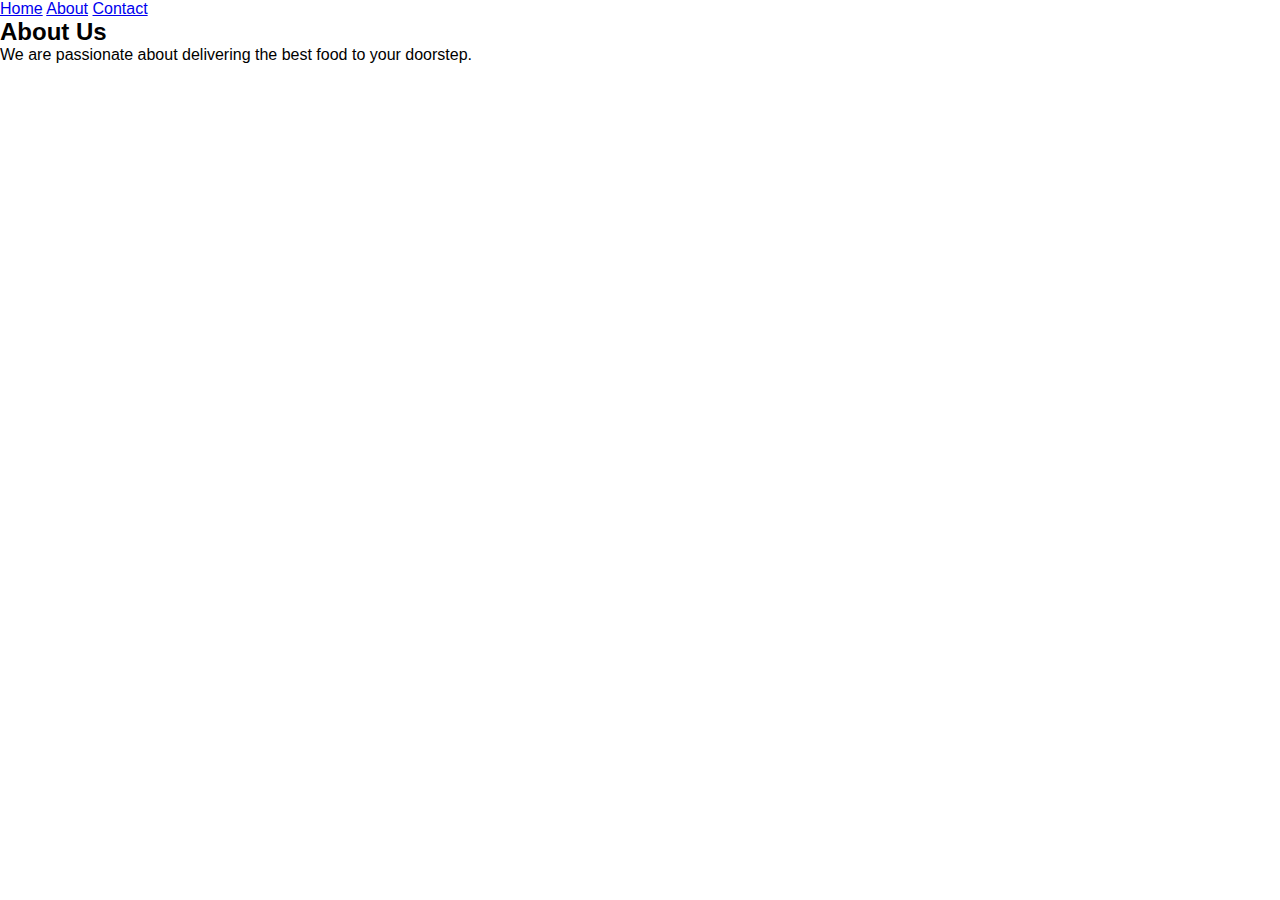
<file: about.html>
<!DOCTYPE html>
<html>
<head>
  <title>About</title>
  <link rel="stylesheet" href="style.css">
</head>
<body>
  <header>
    <nav>
      <a href="index.html">Home</a>
      <a href="about.html">About</a>
      <a href="contact.html">Contact</a>
    </nav>
  </header>

  <section class="content">
    <h2>About Us</h2>
    <p>We are passionate about delivering the best food to your doorstep.</p>
  </section>
</body>
</html>
</file>
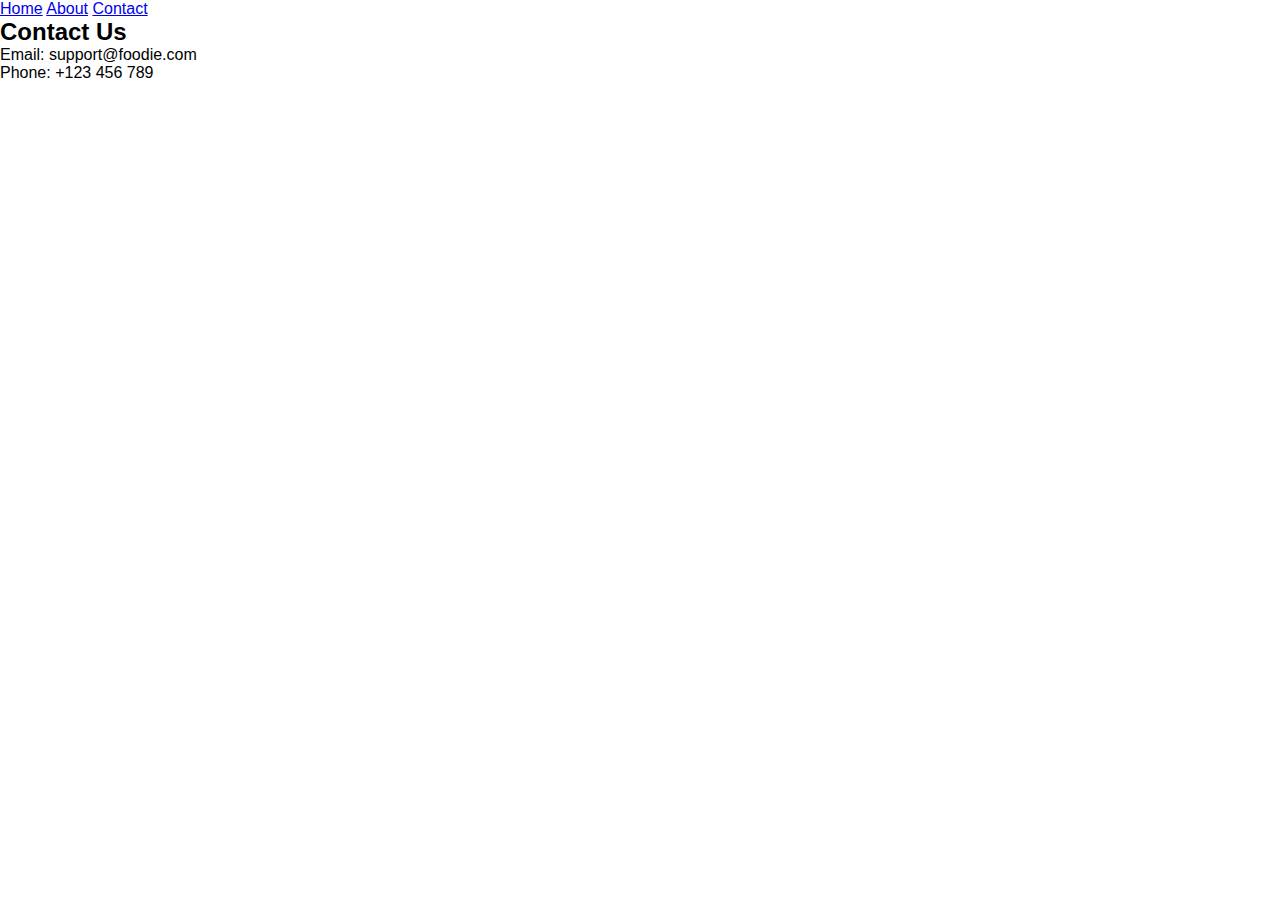
<file: contact.html>
<!DOCTYPE html>
<html>
<head>
  <title>Contact</title>
  <link rel="stylesheet" href="style.css">
</head>
<body>
  <header>
    <nav>
      <a href="index.html">Home</a>
      <a href="about.html">About</a>
      <a href="contact.html">Contact</a>
    </nav>
  </header>

  <section class="content">
    <h2>Contact Us</h2>
    <p>Email: support@foodie.com</p>
    <p>Phone: +123 456 789</p>
  </section>
</body>
</html>
</file>
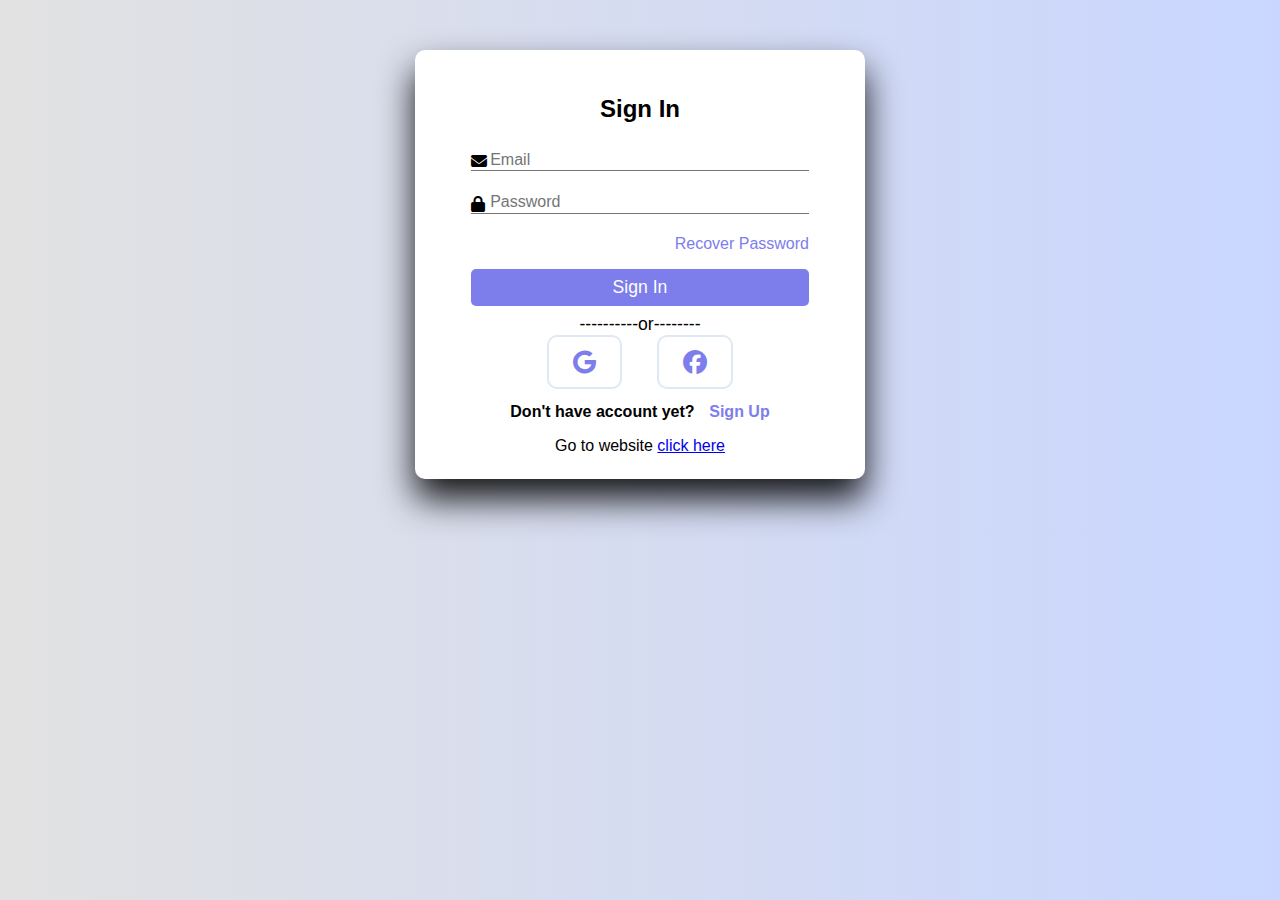
<file: signup.html>
<!DOCTYPE html>
<html lang="en">
<head>
    <meta charset="UTF-8">
    <meta name="viewport" content="width=device-width, initial-scale=1.0">
    <title>Register & Login</title>
    <link rel="stylesheet" href="https://cdnjs.cloudflare.com/ajax/libs/font-awesome/6.5.1/css/all.min.css">
    <link rel="stylesheet" href="signup.css">
</head>
<body>
    <div class="container" id="signup" style="display:none;">
      <h1 class="form-title">Register</h1>
      <form method="post" action="register.php">
        <div class="input-group">
           <i class="fas fa-user"></i>
           <input type="text" name="fName" id="fName" placeholder="First Name" required>
           <label for="fname">First Name</label>
        </div>
        <div class="input-group">
            <i class="fas fa-user"></i>
            <input type="text" name="lName" id="lName" placeholder="Last Name" required>
            <label for="lName">Last Name</label>
        </div>
        <div class="input-group">
            <i class="fas fa-envelope"></i>
            <input type="email" name="email" id="email" placeholder="Email" required>
            <label for="email">Email</label>
        </div>
        <div class="input-group">
            <i class="fas fa-lock"></i>
            <input type="password" name="password" id="password" placeholder="Password" required>
            <label for="password">Password</label>
        </div>
       <input type="submit" class="btn" value="Sign Up" name="signUp">
      </form>
      <p class="or">
        ----------or--------
      </p>
      <div class="icons">
        <i class="fab fa-google"></i>
        <i class="fab fa-facebook"></i>
      </div>
      <div class="links">
        <p>Already Have Account ?</p>
        <button id="signInButton">Sign In</button>
      </div>
      
      <div class="text">
        <p>Go to website 
          <a href="index.html">click here</a>
        </p>
      </div>

    </div>

    <div class="container" id="signIn">
        <h1 class="form-title">Sign In</h1>
        <form method="post" action="register.php">
          <div class="input-group">
              <i class="fas fa-envelope"></i>
              <input type="email" name="email" id="email" placeholder="Email" required>
              <label for="email">Email</label>
          </div>
          <div class="input-group">
              <i class="fas fa-lock"></i>
              <input type="password" name="password" id="password" placeholder="Password" required>
              <label for="password">Password</label>
          </div>
          <p class="recover">
            <a href="#">Recover Password</a>
          </p>
         <input type="submit" class="btn" value="Sign In" name="signIn">
        </form>
        <p class="or">
          ----------or--------
        </p>
        <div class="icons">
          <i class="fab fa-google"></i>
          <i class="fab fa-facebook"></i>
        </div>
        <div class="links">
          <p>Don't have account yet?</p>
          <button id="signUpButton">Sign Up</button>
        </div>

        <div class="text">
        <p>Go to website 
          <a href="index.html">click here</a>
        </p>
      </div>
      </div>
      <script src="script.js"></script>
</body>
</html>
</file>
<file: style.css>
* {
  margin: 0%;
  padding: 0%;
  box-sizing: border-box;
}

html,
body {
  height: 100%;
  width: 100%;
  font-family: Verdana, sans-serif;

}

#header {
  background-color: #343A40;
  display: flex;
  justify-content: space-between;
  align-items: center;
  padding: 5px;



}

#logo {
  color: #ffffff;
  font-size: 10px;
}

#logo h1 {
  box-shadow: rgb(215, 30, 30) 2px 5px;
  margin-left: 2rem;
}

/* search box   */

.search-container {
  display: flex;
  justify-content: center;
  margin-top: 0px;
}

.search-box {
  width: 300px;
  padding: 10px;
  font-size: 16px;
  border: 2px solid #ccc;
  outline: none;
}

.search-button {
  padding: 10px 10px;
  font-size: 10px;
  border: 2px solid #ccc;
  border-left: none;
  background-color: rgba(215, 30, 30) 2px 5px;
  color: white;
  border-radius: 0 8px 8px 0;
  cursor: pointer;
}

.search-button:hover {
  background-color: #343A40;
}

/* navbar  */

.nav-link {
  padding: 15px 20px;
  align-items: center;
  justify-content: center;
  display: flex;
  font-weight: bold;
  margin-left: 3rem;
  cursor: pointer;
  

}

.nav-link a {
  font-size: 15px;
  color: #ffffff;
  text-decoration: none;
  margin-left: 10px;
  gap: 20px;
}

#page1 {
  border-radius: 5px;
  background-color: #343A40;
  padding: 20px;
  margin: 15px;
}

#downheader {
  color: #ffffff;
  text-align: center;
  cursor: pointer;
  justify-content: center;
  align-items: center;
  flex-direction: column;
  /* margin-bottom: 10px; */

}

#downheader h4 {
  box-shadow: rgb(215, 30, 30) 2px 5px 2px 5px;
  margin-left: 40%;
  margin-right: 40%;
  font-size: 20px;
  font-family: "Segoe UI", Arial, sans-serif;
}

#downheader p {
  font-size: 20px;
  font-family: "Segoe UI", Arial, sans-serif;
}

.f2 {
  color: #f2f2f2;
}

/* container  start */
 
.container{
  height: 430px;
  width: 100%;
  
  background-image: url(components/store.jpg);
  background-position: center center;
  background-repeat: no-repeat;
  background-size: 100% 100%;
  animation-name: apnastore;
  animation-duration: 12s;
  animation-timing-function: linear;
  animation-iteration-count: infinite;
}

@keyframes apnastore{
  0%{background-image: url(components/background-1.avif);}
  35%{background-image: url(components/background-2.avif);}
  75%{background-image: url(components/background-4.avif);}
}

#page2 {
  background-color: #fff;
  margin-top: 5rem;
}

#card-cont {
  display: flex;
  justify-content: space-around;
  padding: 5px 20px 10px;
  gap: 25px;

}

.card {
  flex-direction: column;
  /* background-color: white; */
  transition: transform 0.3s ease;
  /* box-shadow: 0 2px 8px #555; */
  box-shadow: 0 20px 40px -14px rgba(0, 0, 0, 0.25);
  /* border-radius: 5px; */
  border-radius: 0.25rem;
  /* overflow: hidden; */
  text-align: center;
  line-height: 2rem;

}

.card:hover {
  transform: translateY(-5px);
}

.card h3 {
  color: #555;
  margin-top: 10px;
  font-weight: lighter;
  letter-spacing: 1px;
}

.card p {
  color: #555;
  margin-top: 5px;
  font-weight: lighter;
}


.card img {
  /* object-fit: cover; */
  border-radius: 5px;

}

.btn {
  margin-top: 15px;
  margin-bottom: 15px;
  padding: 8px 15px;
  background-color: #ffffff;
  border: 1px solid gray;
  width: 80%;
  font-weight: bold;
  color: gray;
}

.btn:hover {
  color: black;
}




.socialmedia {
  display: flex;
  justify-content: space-evenly;
  align-items: center;
  margin-top: 8px;

}

.socialmedia i{
  transition:1s;
  font-size: 1.3rem;
}
.socialmedia i:hover{
  font-size: 1.4rem;
}

.btns {
  gap: 20px;
  display: flex;
  align-items: center;
  justify-content: space-evenly;
  transition: transform 0.3s ease;
  font-size: 16px;

  cursor: pointer;
  padding: 10px 20px;
  /* line-height: 2rem; */
}


.btns a {
  border: 2px solid gray;
  border-radius: 5px;
  text-decoration: none;
  /* border: none; */
  padding: 10px 20px;
  align-items: center;
  font-size: 1.1rem;
  transition: 1s;

}

.btns a:hover{
  font-size: 1.4rem;
   border:2px solid rgb(125,125,235);
}


.fb:hover {
  background-color: #3b5998;
  color: white;

}

.tw:hover {
  background-color: #000000;
  color: white;
}

.pin:hover {
  background-color: #bd081c;
  color: white;
}

.mail:hover {
  background-color: #54595f;
  color: white;
}

.share:hover {
  background-color: #4CAF50;
  color: white;
}









#page4 {
  margin-top: 10px;
}

footer {
  margin-top: 10rem;
}

#foot {
  /* background-color: #f8f9fa; */
}

.first1 {
  text-align: center;
  font-weight: lighter;
  color: #212529;
}

.first1 h1 {
  font-family: "Segoe UI", Arial, sans-serif;
  font-weight: normal;
  /* margin: 30px 30px; */
  font-size: 52px;
  margin: 10px 0;
}

.first1 p {
  font-weight: normal;
  letter-spacing: 1px;
}

.feet {
  margin-top: 8rem;
  text-align: center;
  display: flex;
  align-items: center;
  justify-content: space-evenly;
  background-color: #f8f9fa;
  padding: 50px 30px 30px;
}

.t h3 {
  color: #212529;
}

.t p {
  color: #6C757C;
}

.last {
  text-align: center;
  margin-bottom: 5rem;
  background-color: #f8f9fa;
  color: #6C757C;
  font-size: small;
  /* margin-bottom: 10px; */
  padding: 15px;
}

/* 6C757C */


@media (max-width: 768px) {
      .page2 {
        flex-direction: column;
        font-size: 5px;
      }
      .header{
        flex-direction: column;
      }
      footer{
        flex-direction: column;
      }
      
    }
</file>
<file: signup.css>
*{
    margin:0;
    padding:0;
    box-sizing:border-box;
    font-family:"poppins",sans-serif;
}
body{
    background-color: #c9d6ff;
    background:linear-gradient(to right,#e2e2e2,#c9d6ff);
}
.container{
    background:#fff;
    width:450px;
    padding:1.5rem;
    margin:50px auto;
    border-radius:10px;
    box-shadow:0 20px 35px rgba(0,0,1,0.9);
}
form{
    margin:0 2rem;
}
.form-title{
    font-size:1.5rem;
    font-weight:bold;
    text-align:center;
    padding:1.3rem;
    margin-bottom:0.4rem;
}
input{
    color:inherit;
    width:100%;
    background-color:transparent;
    border:none;
    border-bottom:1px solid #757575;
    padding-left:1.5rem;
    font-size:15px;
}
.input-group{
    padding:1% 0;
    position:relative;

}
.input-group i{
    position:absolute;
    color:black;
}
input:focus{
    background-color: transparent;
    outline:transparent;
    border-bottom:2px solid hsl(327,90%,28%);
}
input::placeholder{
    color:transparent;
}
label{
    color:#757575;
    position:relative;
    left:1.2em;
    top:-1.3em;
    cursor:auto;
    transition:0.3s ease all;
}
input:focus~label,input:not(:placeholder-shown)~label{
    top:-3em;
    color:hsl(327,90%,28%);
    font-size:15px;
}
.recover{
    text-align:right;
    font-size:1rem;
    margin-bottom:1rem;

}
.recover a{
    text-decoration:none;
    color:rgb(125,125,235);
}
.recover a:hover{
    color:blue;
    text-decoration:underline;
}
.btn{
    font-size:1.1rem;
    padding:8px 0;
    border-radius:5px;
    outline:none;
    border:none;
    width:100%;
    background:rgb(125,125,235);
    color:white;
    cursor:pointer;
    transition:0.9s;
}
.btn:hover{
    background:#07001f;
}
.or{
    font-size:1.1rem;
    margin-top:0.5rem;
    text-align:center;
}
.icons{
    text-align:center;
}
.icons i{
    color:rgb(125,125,235);
    padding:0.8rem 1.5rem;
    border-radius:10px;
    font-size:1.5rem;
    cursor:pointer;
    border:2px solid #dfe9f5;
    margin:0 15px;
    transition:1s;
}
.icons i:hover{
    background:#07001f;
    font-size:1.6rem;
    border:2px solid rgb(125,125,235);
}
.links{
    display:flex;
    justify-content:space-around;
    padding:0 4rem;
    margin-top:0.9rem;
    font-weight:bold;
}
button{
    color:rgb(125,125,235);
    border:none;
    background-color:transparent;
    font-size:1rem;
    font-weight:bold;
}
button:hover{
    text-decoration:underline;
    color:blue;
}

.text{
    display: flex;
    text-align: center;
    align-items: center;
    justify-content: center;
    margin-top: 1rem;
    
}
</file>
